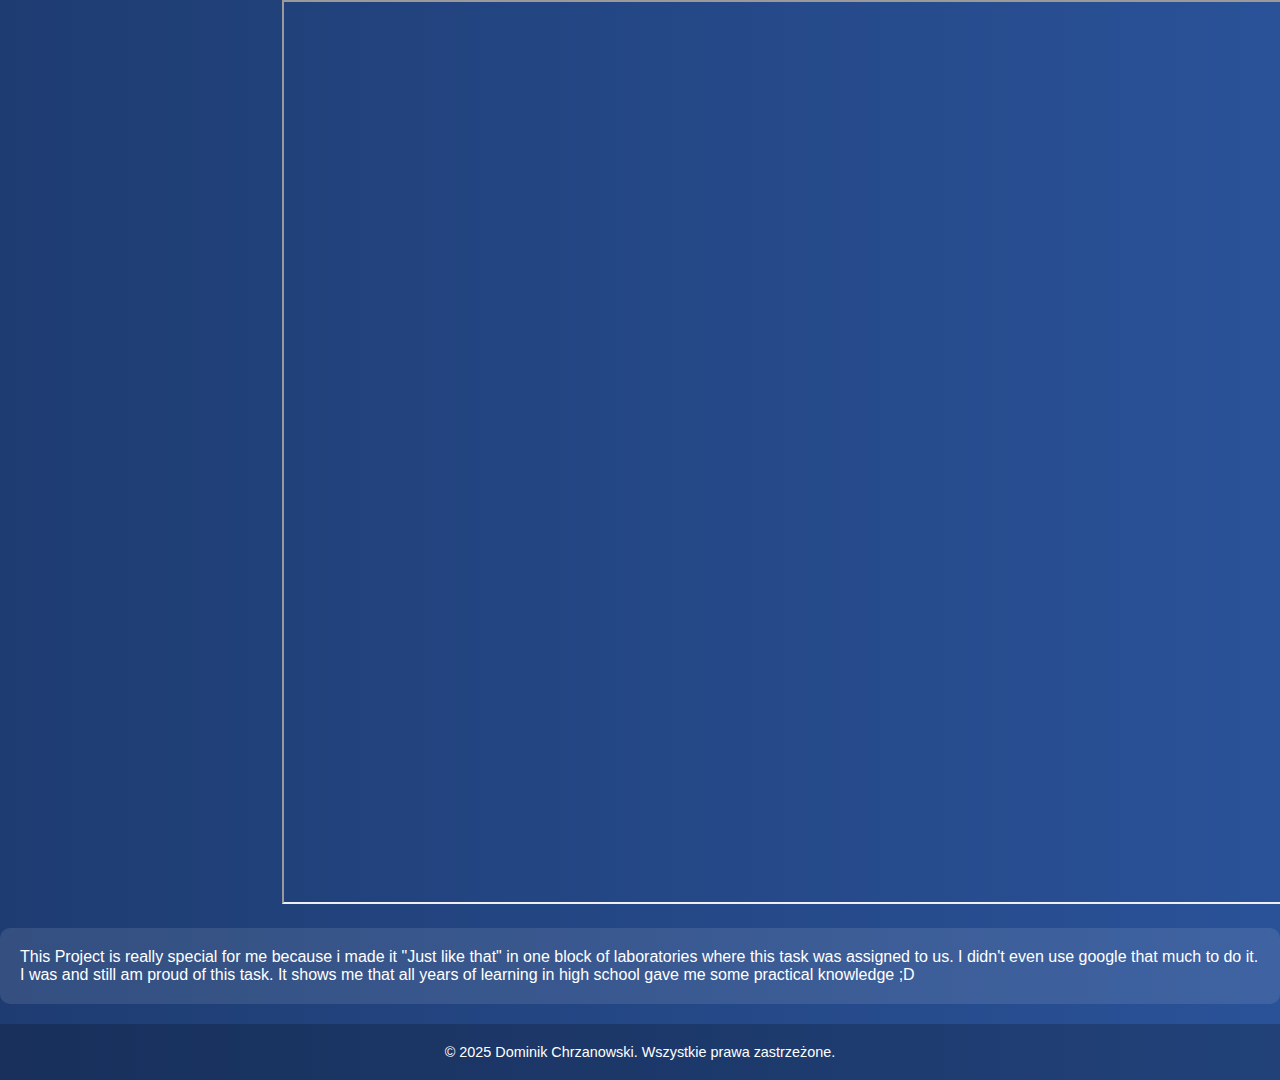
<file: Simple Network plan for medium sized enterpise.html>
<!DOCTYPE html>
<html lang="en">
<head>
    <link rel="stylesheet" href="style.css">
    <meta charset="UTF-8">
    <meta name="viewport" content="width=device-width, initial-scale=1.0">
    <title>Document</title>
</head>
<body>
    <iframe src="Projekt zaliczeniowy Cisco.pdf" class="presentation"></iframe>
    <div class="card">
        This Project is really special for me because i made it "Just like that" in one block of laboratories
        where this task was assigned to us. I didn't even use google that much to do it. I was and still am proud of this task.
        It shows me that all years of learning in high school gave me some practical knowledge ;D
    </div>
    <footer>
    &copy; 2025 Dominik Chrzanowski. Wszystkie prawa zastrzeżone.
  </footer>
</body>
</html>
</file>
<file: style.css>
body {
      font-family: 'Segoe UI', sans-serif;
      margin: 0;
      padding: 0;
      background: linear-gradient(to right, #1e3c72, #2a5298);
      color: white;
    }
    header {
      text-align: center;
      padding: 60px 20px;
    }
    h1 {
      font-size: 3em;
      margin-bottom: 10px;
    }
    p {
      font-size: 1.2em;
    }
    section {
      padding: 40px 20px;
      width: 80%;
      margin: auto;
    }
    .card {
      background-color: rgba(255, 255, 255, 0.1);
      padding: 20px;
      margin: 20px 0;
      border-radius: 10px;
    }
    footer {
      text-align: center;
      padding: 20px;
      font-size: 0.9em;
      background-color: rgba(0, 0, 0, 0.2);
    }
    header img {
  width: 40%;              /* zajmuje 40% szerokości ekranu */
  max-width: 370px;        /* ale nie większe niż 250px */
  height: auto;            /* proporcje zachowane */
  border-radius: 50%;      /* okrągłe */
  box-shadow: 0 0 15px rgba(0,0,0,0.6);
  margin-bottom: 20px;
}
.presentation{
    width: 1000px;
    height: 900px;
    margin-left: 22%;
    margin-right: 22%;
}
</file>
